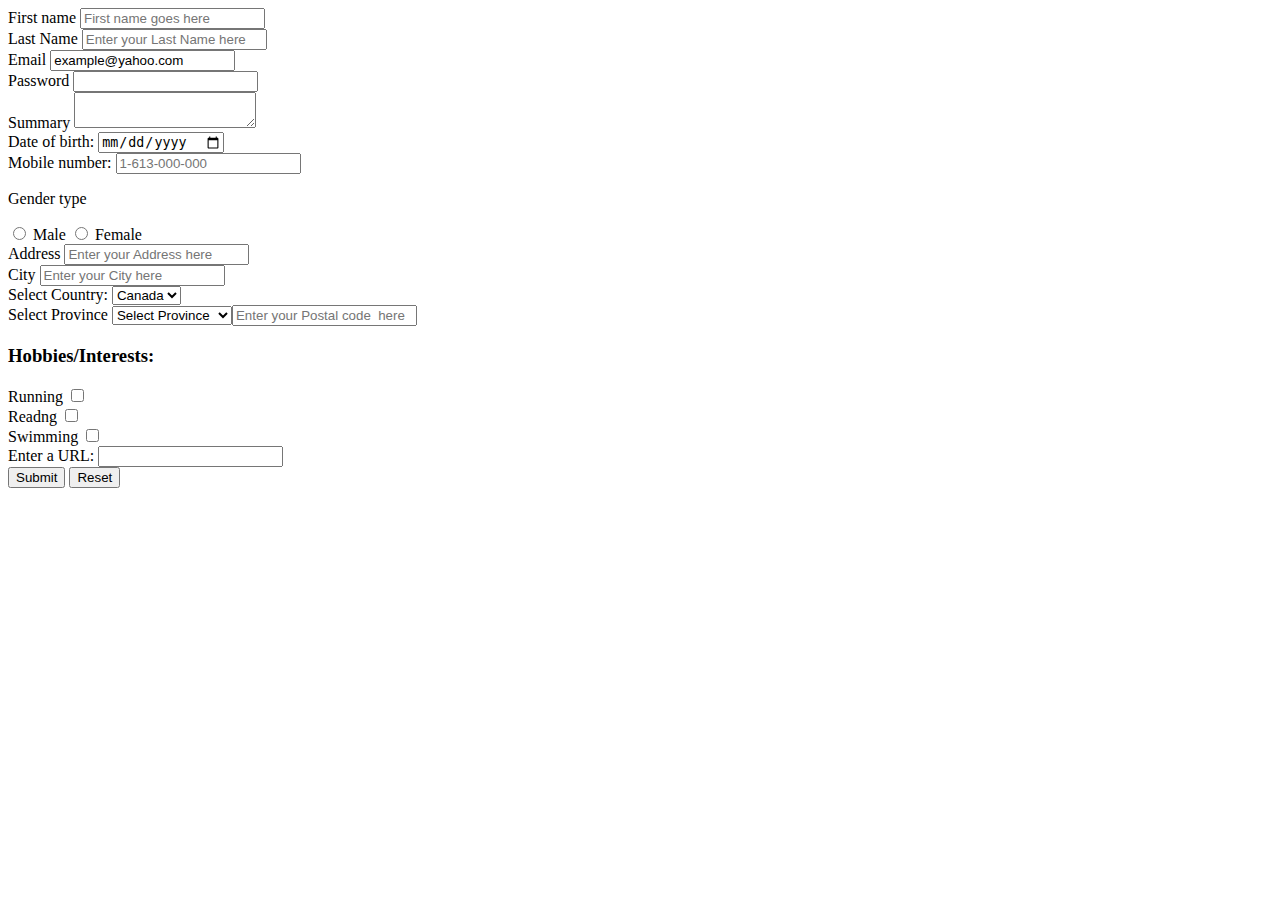
<file: lib2024/assg-3/index.html>
<!DOCTYPE html>
<html>
<head>
	<title>HTML Forms</title>
</head>
<body>
	<div id="wrapper" class="wrapper">
		<section id="html-forms" class="main-section">

<form action="somepage.php" method="get">
				<div id="fn-container" class="form-elm">


					<label for="FirstName">First name</label>
					<input type="text" name="FirstName" id="FirstName" placeholder="First name goes here">
					</div>

					<div id="ln-container" class="form-elm">
					<label for="LastName">Last Name</label>
					<input type="text" name="LastName" id="LastName" placeholder="Enter your Last Name here">
					</div>

				<div id="email-container" class="form-elm">
					<label for="email">Email</label>

<input type="email" name="email" id="email" value="example@yahoo.com" readonly>
				</div>
				<div id="pass-container" class="form-elm">
					<label for="pass">Password</label>
					<input type="password" name="pass" id="pass" required>
				</div>


				<div id="sum-container" class="form-elm">
					<label for="summary">Summary</label>
					<textarea name="summary" id="summary" placeholder="Enter summary here">
						</textarea>
				</div>


<div id="ln-container" class="form-elm">
					<label for="birthday">Date of birth:</label>
  <input type="date" id="birthday" name="birthday">

</div>

<div id="ln-container" class="form-elm">
	<label for="phone">Mobile number:</label>
  <input type="tel" id="phone" name="phone" placeholder="1-613-000-000"
pattern="[0-9]{3}-[0-9]{2}-[0-9]{3}" required>

</div>
<div id="radio-container" class="form-elm">
					<p>Gender type </p>
					<label for="Male">

					</label>
					<label>
						<input type="radio" name="like-form" id=" Male" value="no">
						Male
					</label>
				<input type="radio" name="like-form" id=" Female" value="no">
						Female

</div>
<div id="ln-container" class="form-elm">
					<label for="Address"> Address</label>
<input type="text" name="Address" id="Address" placeholder="Enter your Address here">
</div>

<div id="ln-container" class="form-elm">
	<label for="City "> City </label>
<input type="text" name="City " id="City " placeholder="Enter your City here">

</div>

</div>
<div id="country-drop-container" class="form-elm">
					<label for="Country list">Select Country:</label>
					<select name="Country list" id="Countrylist">
						<option value="Canada">Canada</option>
						
						</select>
				</div>

<div id="og-contianer" class="form-elm">
					<label for="Province">Select Province </label>
					<select id="Province" name="Province">
<option value="Province">Select Province</option>
							<option value="Ontario">Ontario</option>
							<option value="Albetra">Albetra</option>
							<option value="Minitoba ">Minitoba</option>
							<option value="Quebec">Quebec</option>
							<option value="British Columbia">British Columbia</option>
								</div>

<div id="ln-container" class="form-elm"> <br> <br>
	<label for="Postal Code "> Postal Code </label>
<input type="text" name="PostalCode " id="Postal Code " placeholder="Enter your Postal code  here">
</div>


<div id="Hobbies-container" class="form-elm">
					<h3>Hobbies/Interests:</h3>
					<label for="Running">Running</label>
					<input type="checkbox" name="Running" id="Running" value="Running"> <br>

<label for="Reading">Readng</label>
					<input type="checkbox" name="Reading" id="Reading" value="Reading"> <br>
					<label for="Swimming">Swimming</label>
					<input type="checkbox" name="Swimming" id="Swimming" value="Swimming"> <br>
</div>











</div>
					<label for="ur">Enter a URL:</label>
					<input type="url" name="ur" id="ur" ><br>

</div>


<button type="submit">Submit</button>

<button type="reset">Reset</button>
</form>
		</section>
	</div>
</body>
</html>
</file>
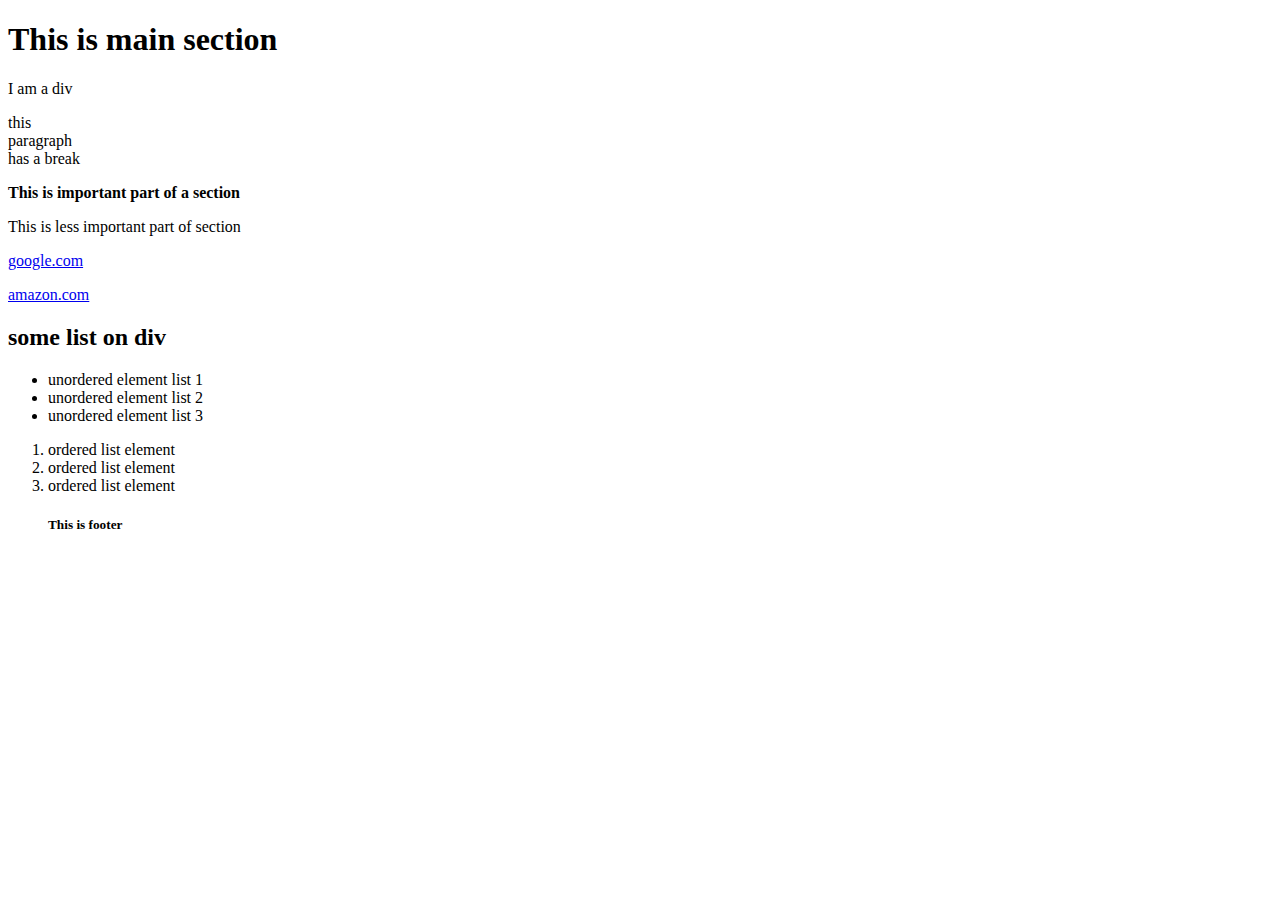
<file: lib2024/assg-1/index .html>
<!DOCTYPE html>
<html>
<head>
	<title>Assignment1</title>
	<h1>This is main section</h1>
	<div>I am a div</div>
	<p>this<br> paragraph<br>has a break </p>
	<strong>This is important part of a section</strong>
	<p>This is less important part of section</p>
	<p><a href="https://www.google.com">google.com</a></p>
	<p><a href="https://www.amazon.com">amazon.com</a></p>
	<h2>some list on div</h2>
<ul>
	<li>unordered element list 1</li>
	<li>unordered element list 2</li>
	<li>unordered element list 3</li>
</ul>
<ol start="1">
	<li>ordered list element </li>
	<li>ordered list element </li>
	<li>ordered list element </li>
	<h5>This is footer</h5>
</ol>
</head>
<body>

</body>
</html>
</file>
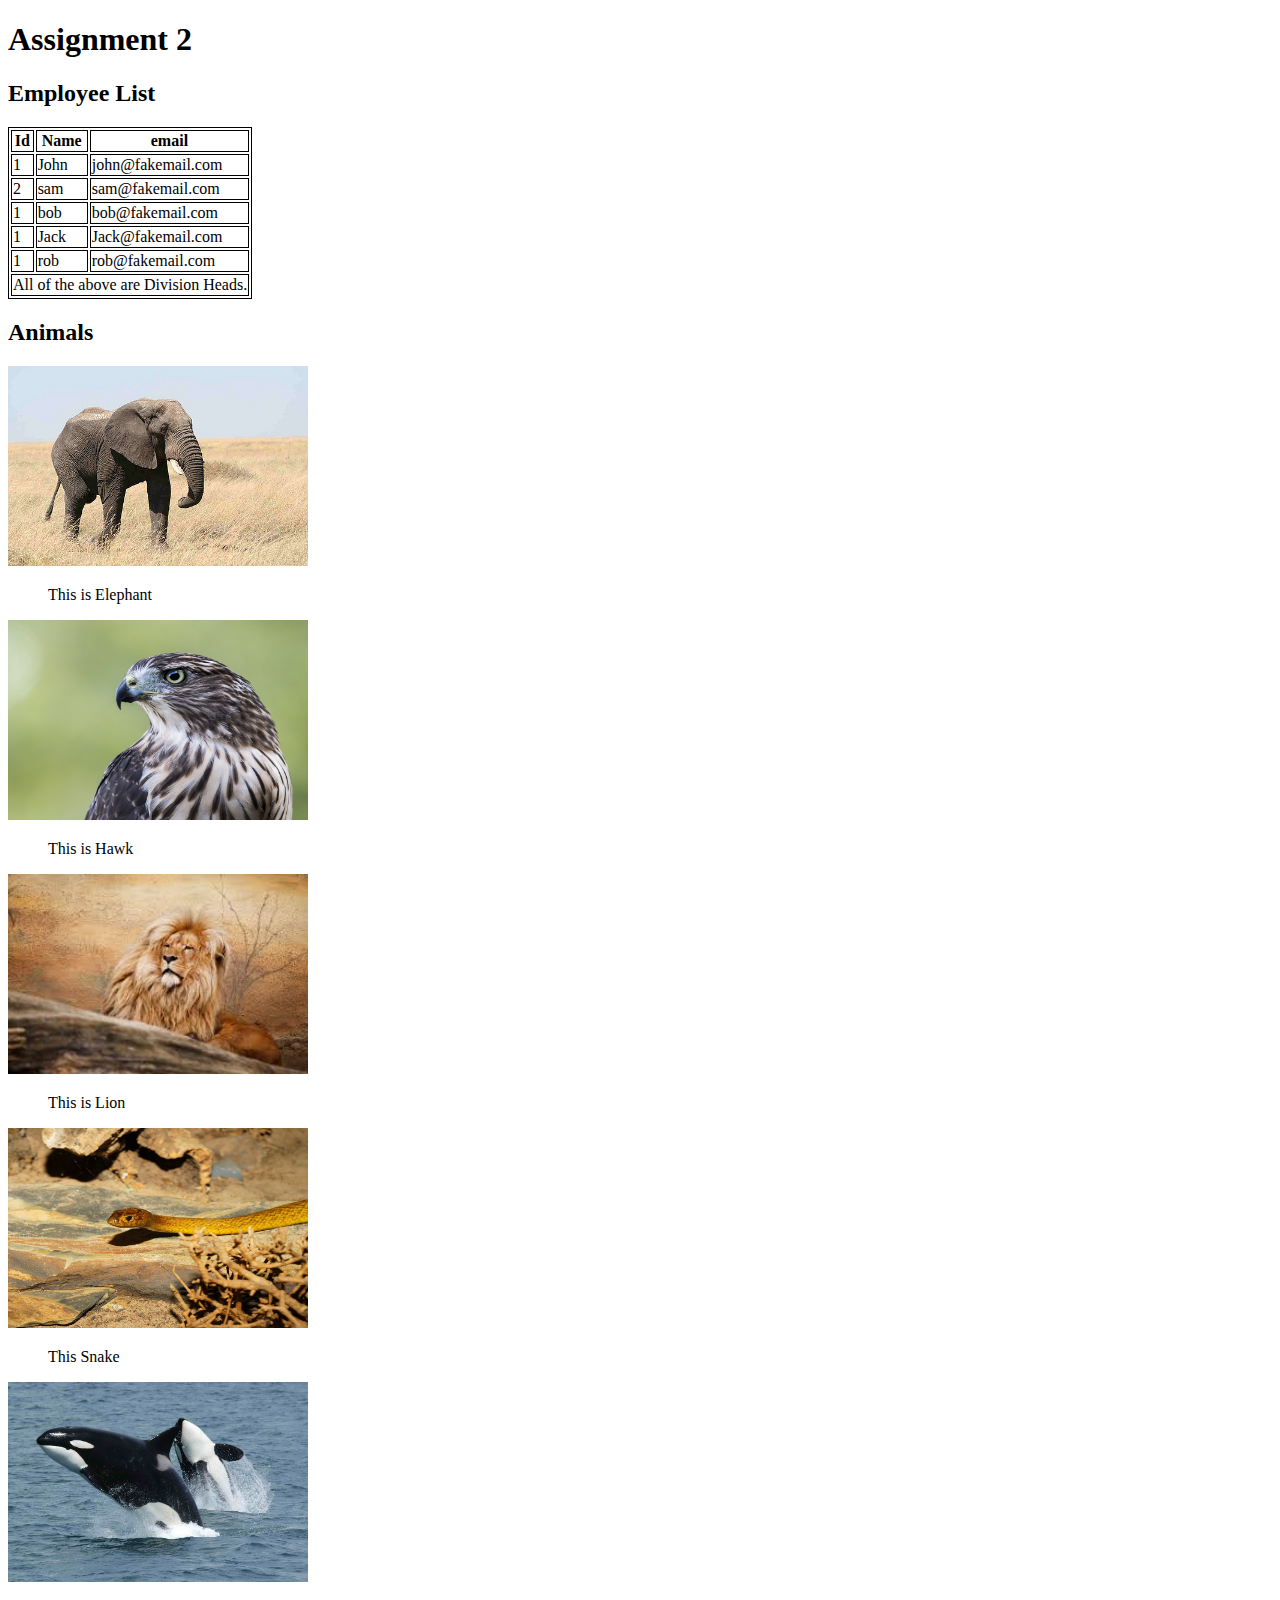
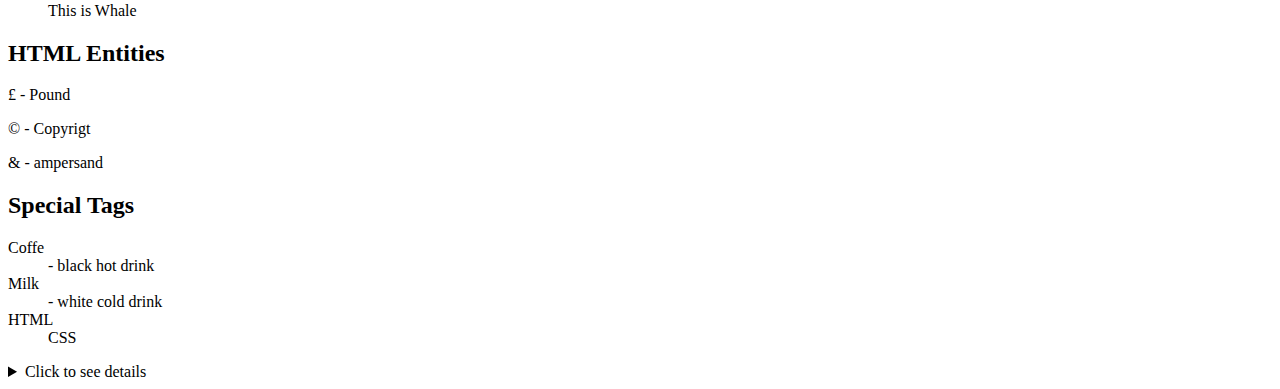
<file: lib2024/assg-2/index (1).html>
<!DOCTYPE html>
<html>
<head>
	<title>Advanced HTML</title>
	<meta name="keywords" content="HTML, HTML5, Advanced HTML, New Tags, Special Tags">
</head>
<body>	

    <header id="header">
        <h1>Assignment 2</h1>

	<section id="table-section" class="main-section">
		 			<h2>Employee List</h2>
		 			<style>
            table, th, td {
                border: 1px solid black;
            }
        </style>
                
                <table>
                    <!-- thead tag defines the heading of the table -->
                    <thead>
                        <!-- tr is the table row tag. We add one tr for each row.-->
                        <tr>
                            <!-- th tag is used in used in thead tag to define heading of a column in a table -->
                            <th>Id</th>
                            <th>Name</th>
                            <th>email</th>
                         
                        </tr>
                    </thead>
                    <!-- tbody tag is for defining the body of the table all the content rows are contained in tbody -->
                    <tbody>
                        <!-- Same as in thead a tr tag is used to define a table row-->
                        <tr>
                            <!-- td tags are used for adding content to the columns -->
                            <td>1</td>
                            <td>John</td>
                            <td>john@fakemail.com</td>
                     
                        </tr>
                        <!-- We can have multiple rows of content in the body-->
                        <tr>
                            <!-- The number of td remains the same as number of columns -->
                            <td >2</td>
                            <td>sam</td>
                            <td>sam@fakemail.com</td>
                           
                        </tr>
                            <td >1</td>
                            <td>bob</td>
                            <td>bob@fakemail.com</td>
                        </tr>

                            <td >1</td>
                            <td>Jack</td>
                            <td>Jack@fakemail.com</td>
                            </tr>

                            <td >1</td>
                            <td>rob</td>
                            <td>rob@fakemail.com</td>

                    </tbody>
		 
                    <!-- tfoot is used to add extra information about the table and is of least importance -->
                    <tfoot>
                        <tr>
                            <!-- 
                            colspan is used to change the width of a column and making it expand multiple columns 
                            Example below will make the single column cell td to expand and take over 2 columns space
                            -->
                            <td colspan="4">
                                All of the above are Division Heads.
                            </td>
                        </tr>
                    </tfoot>
                </table>
            </section>


<section id="images" class="main-section">
			<h2>Animals</h2>

<article>
    <img src="elephant.jpg" alt="Image 1" width="300"  height="200">
    <figure>
                    <figcaption>This is Elephant</figcaption>
                </figure>
    <img src="hawk.jpg" alt="Image 1" width="300"  height="200">
    <figure>
                    <figcaption>This is Hawk</figcaption>
                </figure>
    <img src="lion.jpg" alt="Image 1" width="300"  height="200">
    <figure>
                    <figcaption>This is Lion</figcaption>
                </figure>
    <img src="snake.jpg" alt="Image 1" width="300"  height="200">
    <figure>
                    <figcaption>This Snake</figcaption>
                </figure>

    <img src="whale.jpg" alt="Image 1" width="300"  height="200">
    <figure>
                    <figcaption>This is Whale</figcaption>
                </figure>


<section id="HTML Entities" class="main-section">
                <h2>HTML Entities</h2>


<p>&#163; - Pound</p>
<p>&#169; - Copyrigt </p>
<p>& - ampersand </p>
</article>

<section id="special-tags" class="main-section">
                <h2>Special Tags</h2>
                <article id="st-dl" class="special-tag">

                    <dl> 
                    <dt>Coffe</dt> 
                    <dd>- black hot drink</dd> 
                    <dt>Milk</dt>
                     <dd>- white cold drink</dd>
                     <dt>HTML</dt> 
                     <dd>CSS</dd>

                     </dl>
                </article>
<article class="special-tag" id="details">
    <details> 
                       <summary>Click to see details</summary>
                       <p>What is a mobile Phone?

A mobile phone, cell phone or hand phone, sometimes shortened to simply mobile, cell or just phone, is a portable telephone that can make and receive calls over a radio frequency link while the user is moving within a
telephone service area.</p>
                    </details>
                </article>
</body>
</html>
</file>
